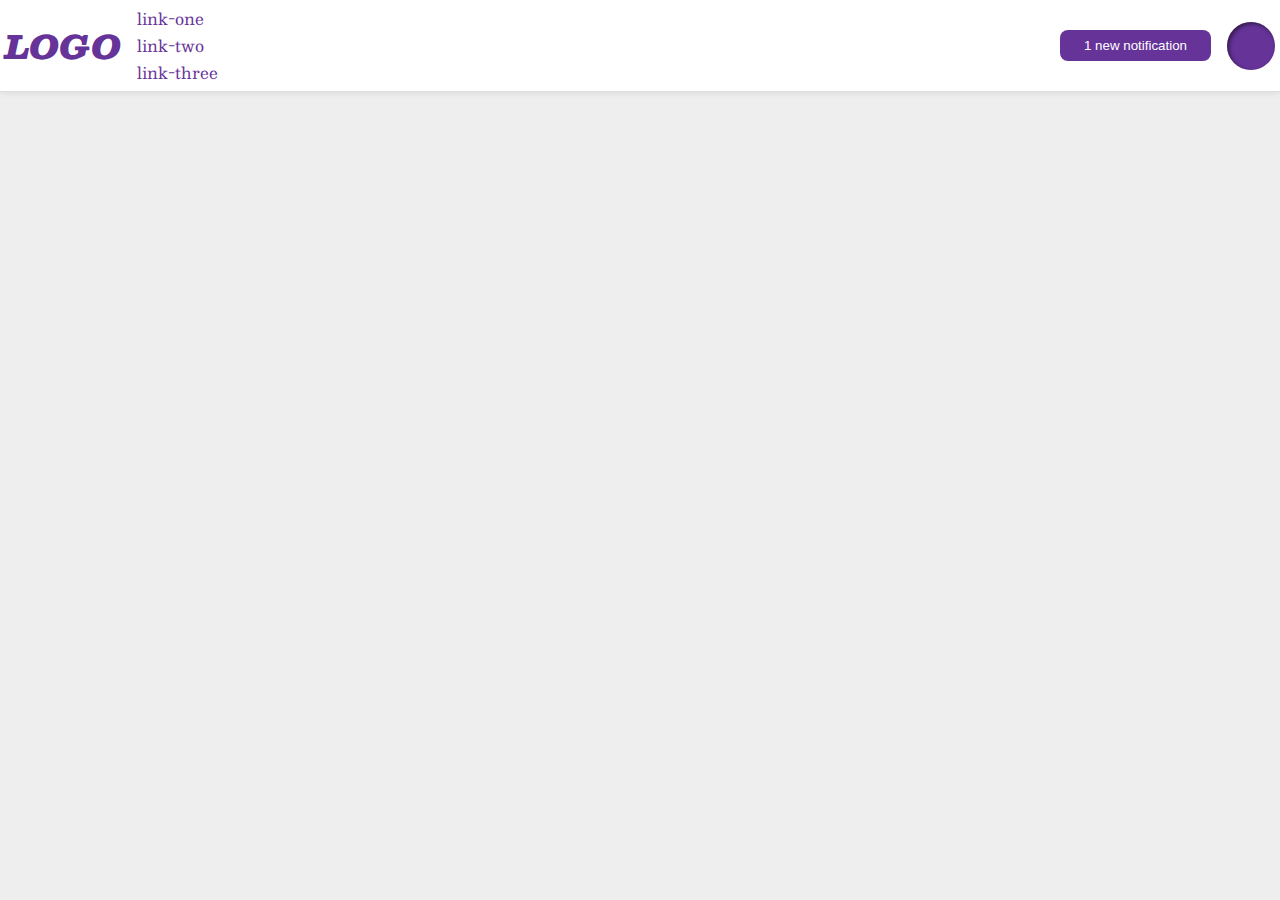
<file: foundations/flex/03-flex-header-2/index.html>
<!DOCTYPE html>
<html lang="en">
  <head>
    <meta charset="UTF-8" />
    <meta http-equiv="X-UA-Compatible" content="IE=edge" />
    <meta name="viewport" content="width=device-width, initial-scale=1.0" />
    <title>Flex Header 2</title>
    <link rel="stylesheet" href="style.css" />
  </head>
  <body>
    <div class="header">
      <div class="left">
        <div class="logo">LOGO</div>
        <ul class="links">
          <li><a href="https://google.com">link-one</a></li>
          <li><a href="https://google.com">link-two</a></li>
          <li><a href="https://google.com">link-three</a></li>
        </ul>
      </div>
      <div class="right">
        <button class="notifications">1 new notification</button>
        <div class="profile-image"></div>
      </div>
    </div>
  </body>
</html>
</file>
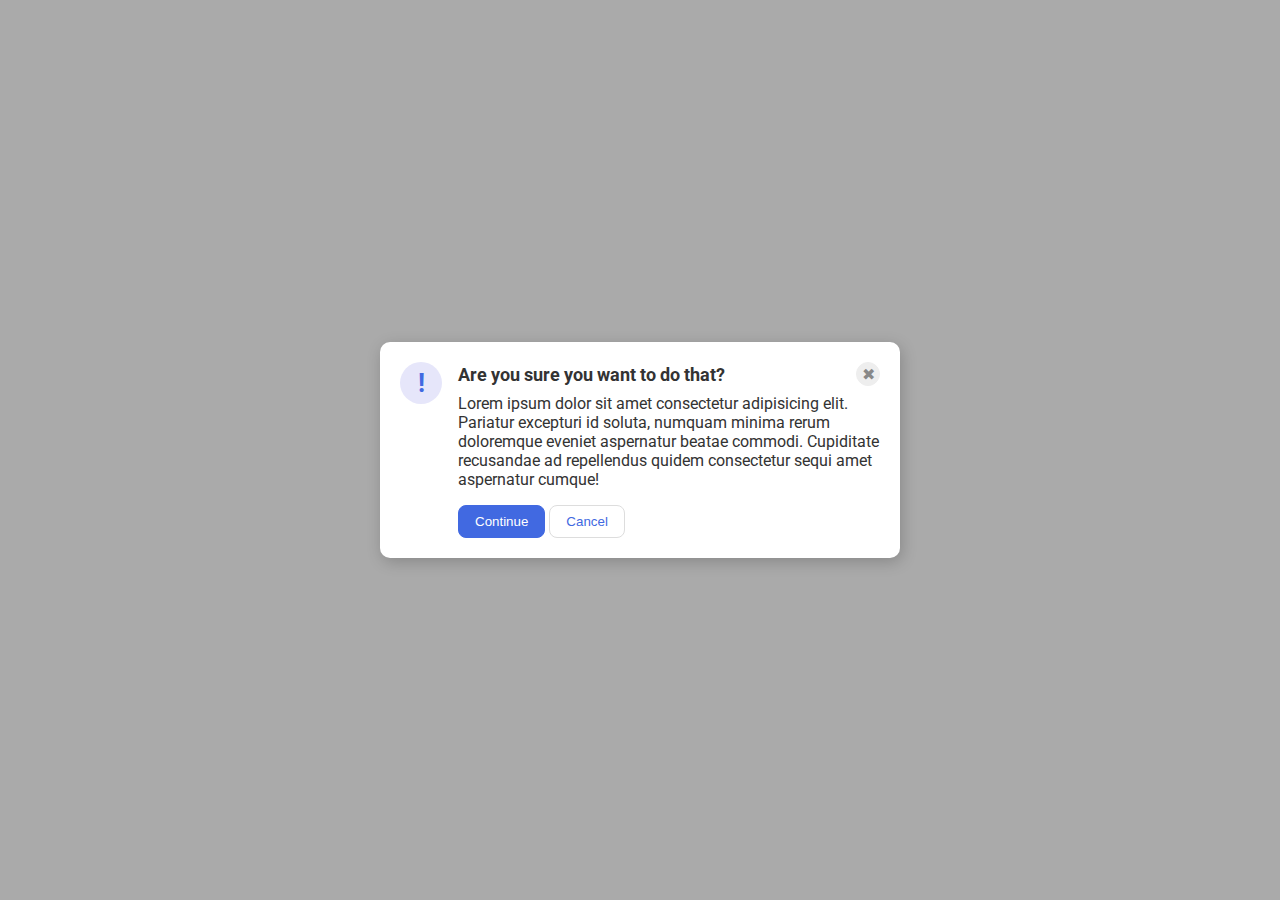
<file: foundations/flex/05-flex-modal/index.html>
<!DOCTYPE html>
<html lang="en">
  <head>
    <meta charset="UTF-8" />
    <meta http-equiv="X-UA-Compatible" content="IE=edge" />
    <meta name="viewport" content="width=device-width, initial-scale=1.0" />
    <link rel="stylesheet" href="style.css" />
    <title>Modal</title>
  </head>
  <body>
    <div class="modal">
      <div class="icon">!</div>
      <div class="container">
        <div class="header">
          Are you sure you want to do that?
          <button class="close-button">✖</button>
        </div>
        <div class="text">
          Lorem ipsum dolor sit amet consectetur adipisicing elit. Pariatur excepturi id soluta,
          numquam minima rerum doloremque eveniet aspernatur beatae commodi. Cupiditate recusandae
          ad repellendus quidem consectetur sequi amet aspernatur cumque!
        </div>
        <button class="continue">Continue</button>
        <button class="cancel">Cancel</button>
      </div>
    </div>
  </body>
</html>
</file>
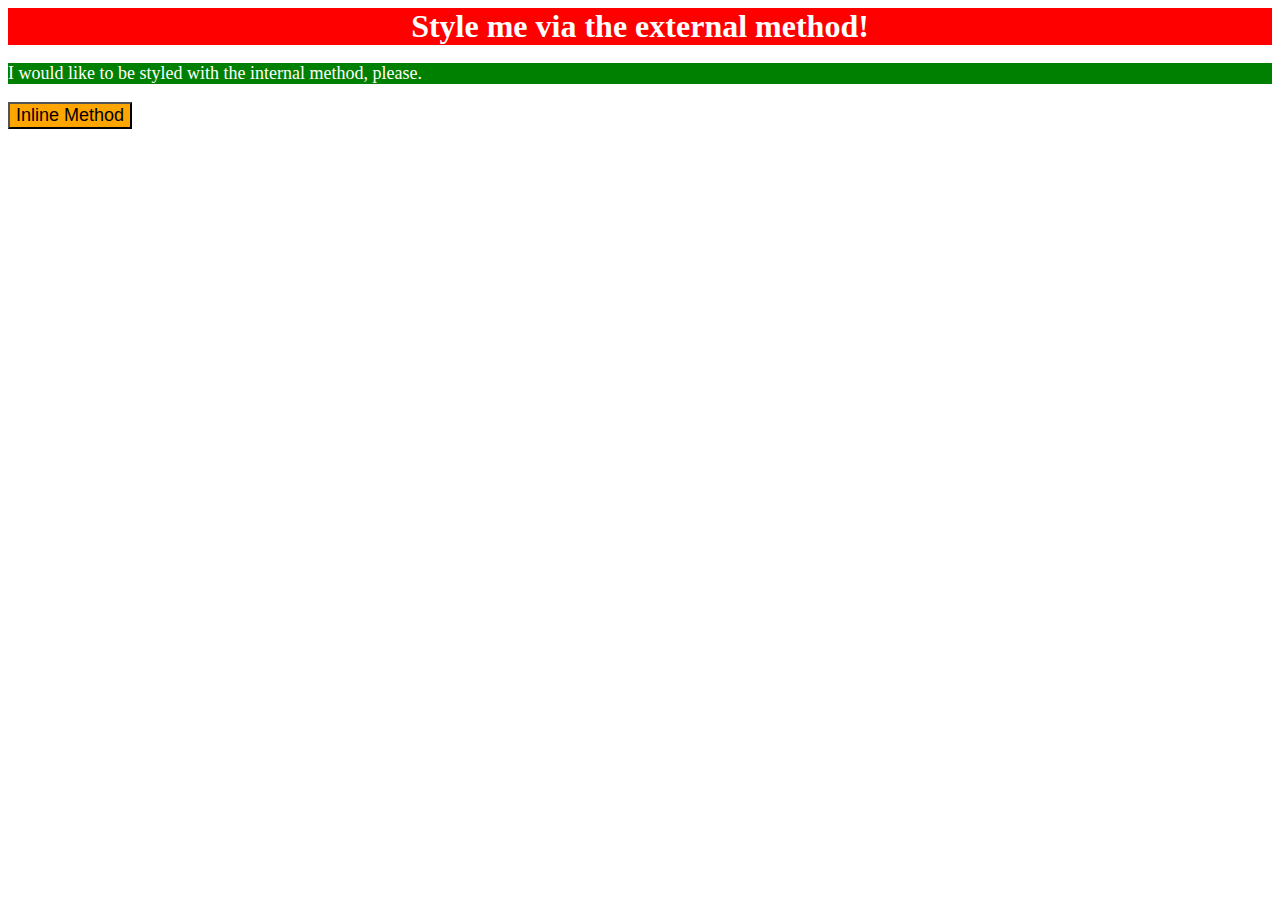
<file: foundations/intro-to-css/01-css-methods/index.html>
<!DOCTYPE html>
<html lang="en">
  <head>
    <meta charset="UTF-8" />
    <meta http-equiv="X-UA-Compatible" content="IE=edge" />
    <meta name="viewport" content="width=device-width, initial-scale=1.0" />
    <link rel="stylesheet" href="styles.css" />
    <title>Methods for Adding CSS</title>

    <style>
      p {
        background-color: green;
        color: white;
        font-size: 18px;
      }
    </style>
  </head>
  <body>
    <div>Style me via the external method!</div>
    <p>I would like to be styled with the internal method, please.</p>
    <button style="background-color: orange; font-size: 18px">Inline Method</button>
  </body>
</html>
</file>
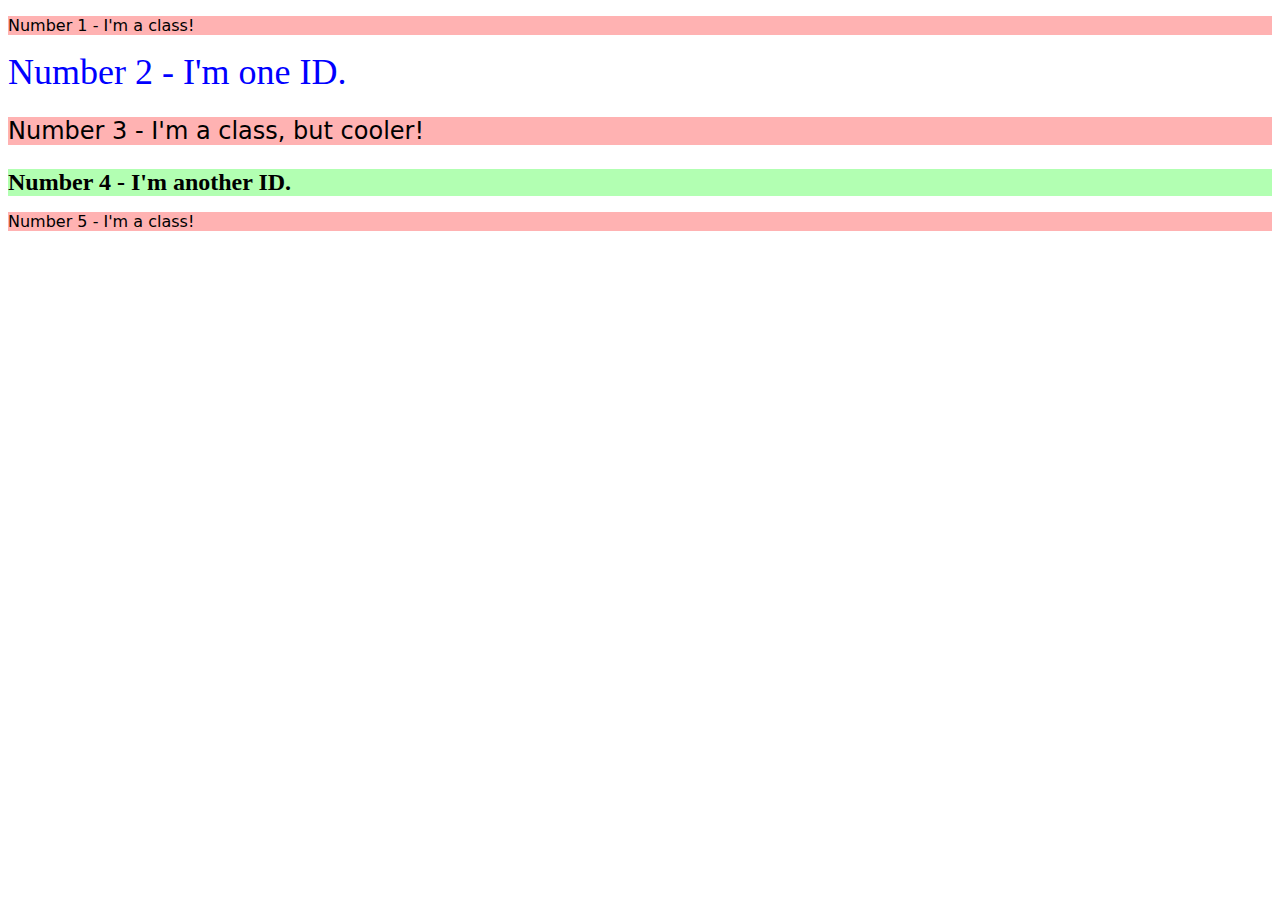
<file: foundations/intro-to-css/02-class-id-selectors/index.html>
<!DOCTYPE html>
<html lang="en">
  <head>
    <meta charset="UTF-8" />
    <meta http-equiv="X-UA-Compatible" content="IE=edge" />
    <meta name="viewport" content="width=device-width, initial-scale=1.0" />
    <title>Class and ID Selectors</title>
    <link rel="stylesheet" href="style.css" />
  </head>
  <body>
    <p class="odd">Number 1 - I'm a class!</p>
    <div id="two">Number 2 - I'm one ID.</div>
    <p class="odd adjusted-font-size">Number 3 - I'm a class, but cooler!</p>
    <div id="four">Number 4 - I'm another ID.</div>
    <p class="odd">Number 5 - I'm a class!</p>
  </body>
</html>
</file>
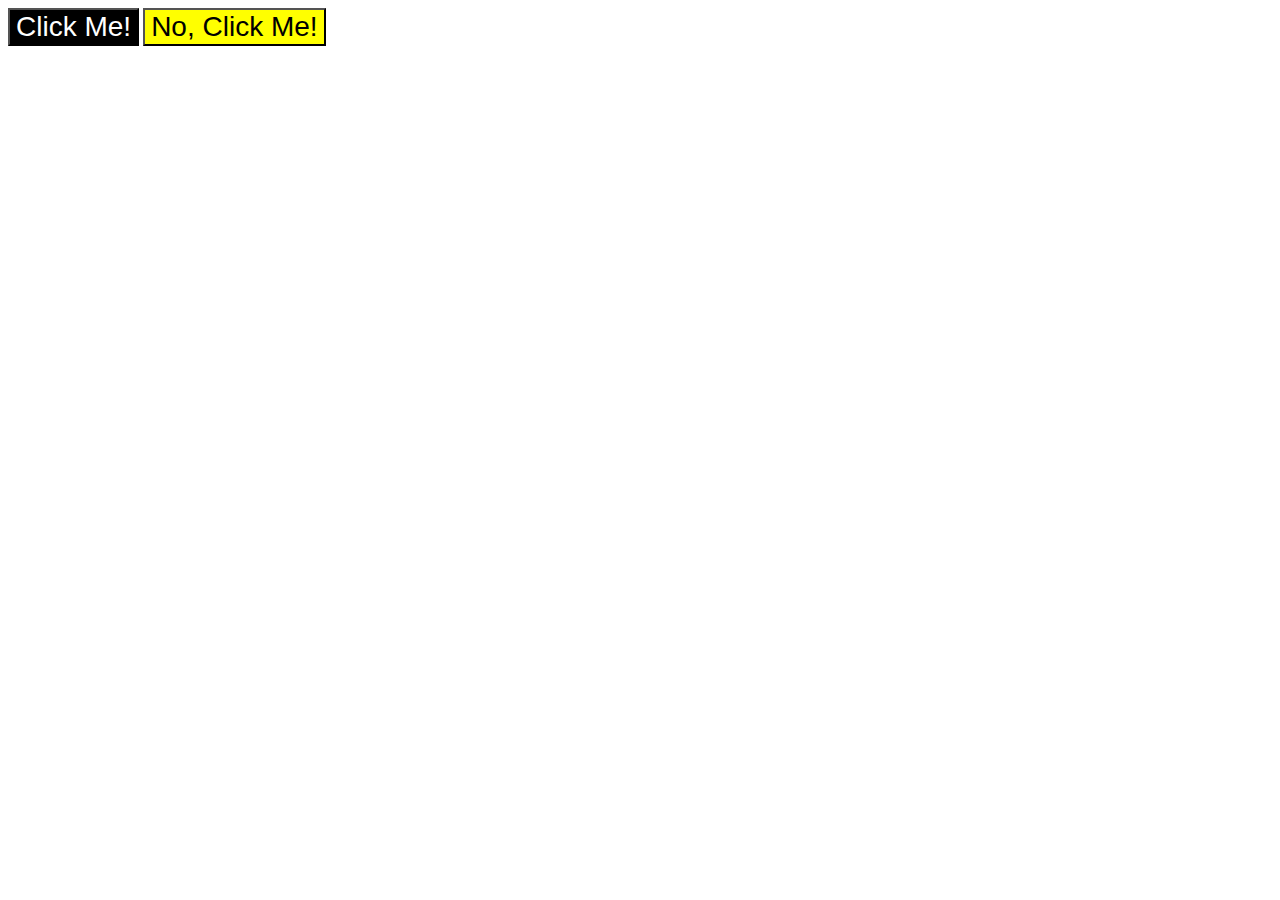
<file: foundations/intro-to-css/03-grouping-selectors/index.html>
<!DOCTYPE html>
<html lang="en">
  <head>
    <meta charset="UTF-8" />
    <meta http-equiv="X-UA-Compatible" content="IE=edge" />
    <meta name="viewport" content="width=device-width, initial-scale=1.0" />
    <title>Grouping Selectors</title>
    <link rel="stylesheet" href="style.css" />
  </head>
  <body>
    <button class="button one">Click Me!</button>
    <button class="button two">No, Click Me!</button>
  </body>
</html>
</file>
<file: foundations/flex/03-flex-header-2/style.css>
/* this is some magical font-importing.  
you'll learn about it later. */
@import url("https://fonts.googleapis.com/css2?family=Besley:ital,wght@0,400;1,900&display=swap");

body {
  margin: 0;
  background: #eee;
  font-family: Besley, serif;
}

.header {
  background: white;
  border-bottom: 1px solid #ddd;
  box-shadow: 0 0 8px rgba(0, 0, 0, 0.1);
  display: flex;
  padding: 5px;
  justify-content: space-between;
}

.profile-image {
  background: rebeccapurple;
  box-shadow: inset 2px 2px 4px rgba(0, 0, 0, 0.5);
  border-radius: 50%;
  width: 48px;
  height: 48px;
}

.logo {
  color: rebeccapurple;
  font-size: 32px;
  font-weight: 900;
  font-style: italic;
}

button {
  border: none;
  border-radius: 8px;
  background: rebeccapurple;
  color: white;
  padding: 8px 24px;
}

a {
  /* this removes the line under our links */
  text-decoration: none;
  color: rebeccapurple;
}

ul {
  list-style-type: none;
  margin: 0;
  padding: 0;
  gap: 16px;
}

.left,
.right {
  display: flex;
  align-items: center;
  gap: 16px;
}
</file>
<file: foundations/flex/05-flex-modal/style.css>
@import url("https://fonts.googleapis.com/css2?family=Roboto:wght@400;700&display=swap");

html,
body {
  height: 100%;
}

body {
  font-family: Roboto, sans-serif;
  margin: 0;
  background: #aaa;
  color: #333;
  /* I'll give you this one for free lol */
  display: flex;
  align-items: center;
  justify-content: center;
}

.modal {
  background: white;
  width: 480px;
  border-radius: 10px;
  box-shadow: 2px 4px 16px rgba(0, 0, 0, 0.2);
  padding: 20px;
  gap: 16px;
  display: flex;
}

.icon {
  color: royalblue;
  font-size: 26px;
  font-weight: 700;
  background: lavender;
  width: 42px;
  height: 42px;
  border-radius: 50%;
  display: flex;
  align-items: center;
  justify-content: center;
  /* this keeps the icon from getting smashed by the text */
  flex-shrink: 0;
}

.header {
  font-weight: 700;
  font-size: 18px;
  display: flex;
  justify-content: space-between;
  align-items: center;
  margin-bottom: 8px;
}

.close-button {
  background: #eee;
  border-radius: 50%;
  color: #888;
  font-weight: 400;
  font-size: 16px;
  height: 24px;
  width: 24px;
  display: flex;
  align-items: center;
  justify-content: center;
  border: 1px solid #eee;
  padding: 0;
}

button {
  cursor: pointer;
  padding: 8px 16px;
  border-radius: 8px;
}

button.continue {
  background: royalblue;
  border: 1px solid royalblue;
  color: white;
}

button.cancel {
  background: white;
  border: 1px solid #ddd;
  color: royalblue;
}

.text {
  margin-bottom: 16px;
}
</file>
<file: foundations/intro-to-css/01-css-methods/styles.css>
div {
  background-color: red;
  color: white;
  font-size: 32px;
  text-align: center;
  font-weight: bold;
}
</file>
<file: foundations/intro-to-css/02-class-id-selectors/style.css>
.odd {
  background-color: rgba(255, 0, 0, 0.3);
  font-family: Verdana, "DejaVu Sans", sans-serif;
}

#two {
  color: blue;
  font-size: 36px;
}

.adjusted-font-size {
  font-size: 24px;
}

#four {
  background-color: rgba(0, 255, 0, 0.3);
  font-size: 24px;
  font-weight: bold;
}
</file>
<file: foundations/intro-to-css/03-grouping-selectors/style.css>
.button {
  font-size: 28px;
  font-family: Helvetica, Times New Roman, sans-serif;
}

.button.one {
  background-color: black;
  color: white;
}

.button.two {
  background-color: yellow;
}
</file>
